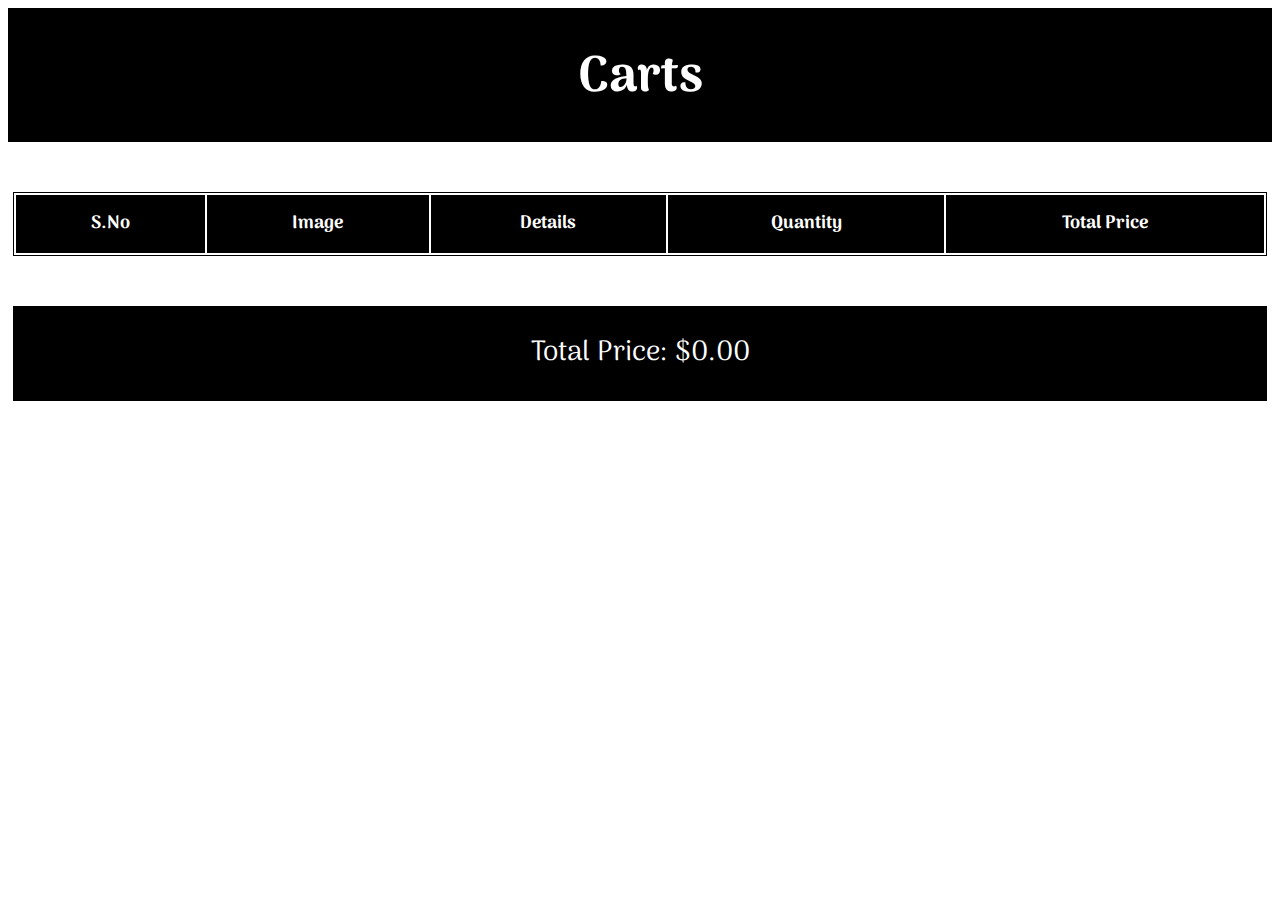
<file: cart.html>
<!DOCTYPE html>
<html lang="en">
<head>
    <meta charset="UTF-8">
    <meta name="viewport" content="width=device-width, initial-scale=1.0">
    <title>Cart</title>
    <link rel="stylesheet" href="style.css">
</head>
<body>
    <h1 class="head">Carts</h1>
    <div class="cartItems">
        <table>
            <thead>
                <tr>
                    <th>S.No</th>
                    <th>Image</th>
                    <th>Details</th>
                    <th>Quantity</th>
                    <th>Total Price</th>
                </tr>
            </thead>
            <tbody></tbody>
        </table>
    </div>

    <div class="totalPrice"></div>
    <script src="cart.js"></script>
</body>
</html>
</file>
<file: style.css>
@import url('https://fonts.googleapis.com/css2?family=Arima:wght@100..700&display=swap');
html {
    font-size: 62.5%;
    font-family: "Arima", system-ui;
}
body {
    box-sizing: border-box;
}
.card {
    background: #a59898;
    box-sizing: border-box;
    padding: 20px;
    border-radius: 10px;
    width: 24%;
    margin-bottom: 20px;
    min-height: 220px;
}
.products, .cartItems {
    display: flex;
    justify-content: center;
    align-items: center;
    flex-wrap: wrap;
    gap: 20px;
}
.card h1 {
    font-size: 2.5rem;
    line-height: 3.5rem;
    color: #fff;
    margin: 2rem 0;
}
.card h2 {
    margin: 0;
    font-size: 2.2rem;
    line-height: 3.2rem;
    color: #fff;
}
h1.head {
    color: #fff;
    font-size: 5rem;
    line-height: 6rem;
    text-align: center;
    border-bottom: 4px solid #000;
    margin-bottom: 50px;
    background: #000;
    margin-top: 0;
    padding: 40px 30px 30px 30px;
}
.cat_btn {
    display: flex;
    justify-content: center;
    align-items: center;
    gap: 20px;
    margin-bottom: 40px;
    flex-wrap: wrap;
}
.cat_btn button, .card button {
    background: #000;
    border: 1px solid #000;
    padding: 15px 30px;
    color: #fff;
    font-size: 1.6rem;
    border-radius: 50px;
    cursor: pointer;
    transition: 0.5s ease-in-out !important;
}
.cat_btn button:hover, .card button:hover, .check_btn #CheckoutBtn:hover {
    background: transparent;
    border: 1px solid #000000;
    color: #000;
}
.card button {
    margin-top: 20px;
    font-size: 1.4rem;
    padding: 12px 30px;
}
.check_btn {
    text-align: center;
    margin-top: 30px;
}
.check_btn #CheckoutBtn {
    background: #000;
    border: 1px solid #000;
    padding: 15px 60px;
    color: #fff;
    font-size: 1.6rem;
    border-radius: 50px;
    cursor: pointer;
    transition: 0.5s ease-in-out !important;
    display: inline-block;
}
.cartItems .card .quantity button {
    background: transparent;
    padding: 0;
    border: none;
    margin: 0;
    font-size: 1.9rem;
}
.cartItems .card .quantity {
    border: 1px solid #fff;
    border-radius: 5px;
    margin-left: 10px;
    display: flex;
    justify-content: space-between;
    align-items: center;
    width: 30%;
    padding: 5px 10px;
}
h2.quantityHead {
    display: flex;
    align-items: center;
    justify-content: center;
}
.card img {
    width: 100%;
    height: 250px;
    object-fit: contain;
    border-radius: 6px;
    margin-bottom: 20px;
    background: #fff;
    padding: 25px;
    box-sizing: border-box;
}
.cartItems table {
    width: 100%;
    border: 1px solid #000;
    margin: 0 5px;
}
.cartItems table tr {
    font-size: 1.8rem;
    line-height: 2.8rem;
}
.cartItems table tr > td.product_image {
    width: 15%;
}
.cartItems table tr > td > img {
    width: 150px;
    height: 150px;
    object-fit: contain;
}
.cartItems table tr > td {
    text-align: center;
    border: 1px solid #000;
    padding: 15px;
}
.cartItems table tr > th {
    background: #000;
    color: #fff;
    padding: 15px;
}
.cartItems table tr > td h2 {
    font-size: 1.5rem;
    line-height: 2.5rem;
    margin: 0;
    text-align: justify;
}
.cartItems table tr > td > .price {
    font-size: 1.9rem;
    line-height: 2.5rem;
}
.cartItems .quantityHead button {
    background: transparent;
    padding: 0;
    border: none;
    margin: 0;
    font-size: 1.9rem;
    cursor: pointer;
}
.cartItems .quantityHead .quantity{
    border: 1px solid #000000;
    border-radius: 5px;
    display: flex;
    justify-content: space-between;
    align-items: center;
    padding: 5px 10px;
    gap: 25px;
}
.cartItems table tr > td.product_serno {
    width: 0;
}
.cartItems table tr > td.product_quantity {
    width: 10%;
}
.cartItems table tr > td.total_price {
    width: 10%;
}
.cartItems table tr > td.product_description {
    display: flex;
    justify-content: space-between;
    align-items: center;
    padding: 30px 15px;
    height: 150px;
}
.cartItems table tr > td.product_description button{
    background: #000;
    border: 1px solid #000;
    padding: 12px 20px;
    color: #fff;
    font-size: 1.2rem;
    border-radius: 50px;
    cursor: pointer;
    transition: 0.5s ease-in-out !important;
}
.totalPrice {
    text-align: center;
    background: #000;
    padding: 30px;
    color: #fff;
    font-size: 2.8rem;
    line-height: 3.5rem;
    box-sizing: border-box;
    margin: 50px 5px 0;
}

@media screen and (max-width: 767px) {
    .cat_btn button {
        width: 46%;
        font-size: 1.5rem;
        padding: 15px 20px;
    }
    .card {
        width: 100%;
        margin-top: 0;
        min-height: 100%;
    }
    .products {
        gap: 0px;
    }
    .cartItems {
        overflow-x: scroll;
        display: block;
    }
    .cartItems table tr > td.product_description {
        display: block;
    }
    .cartItems table tr > td {
        white-space: nowrap;
    }
    .removeItem {
        text-align: justify;
        margin-top: 10px;
    }
    .cartItems table tr > td > img {
        width: 150px;
        height: 150px;
        object-fit: contain;
    }
    .totalPrice {
        font-size: 2.5rem;
    }
}
</file>
